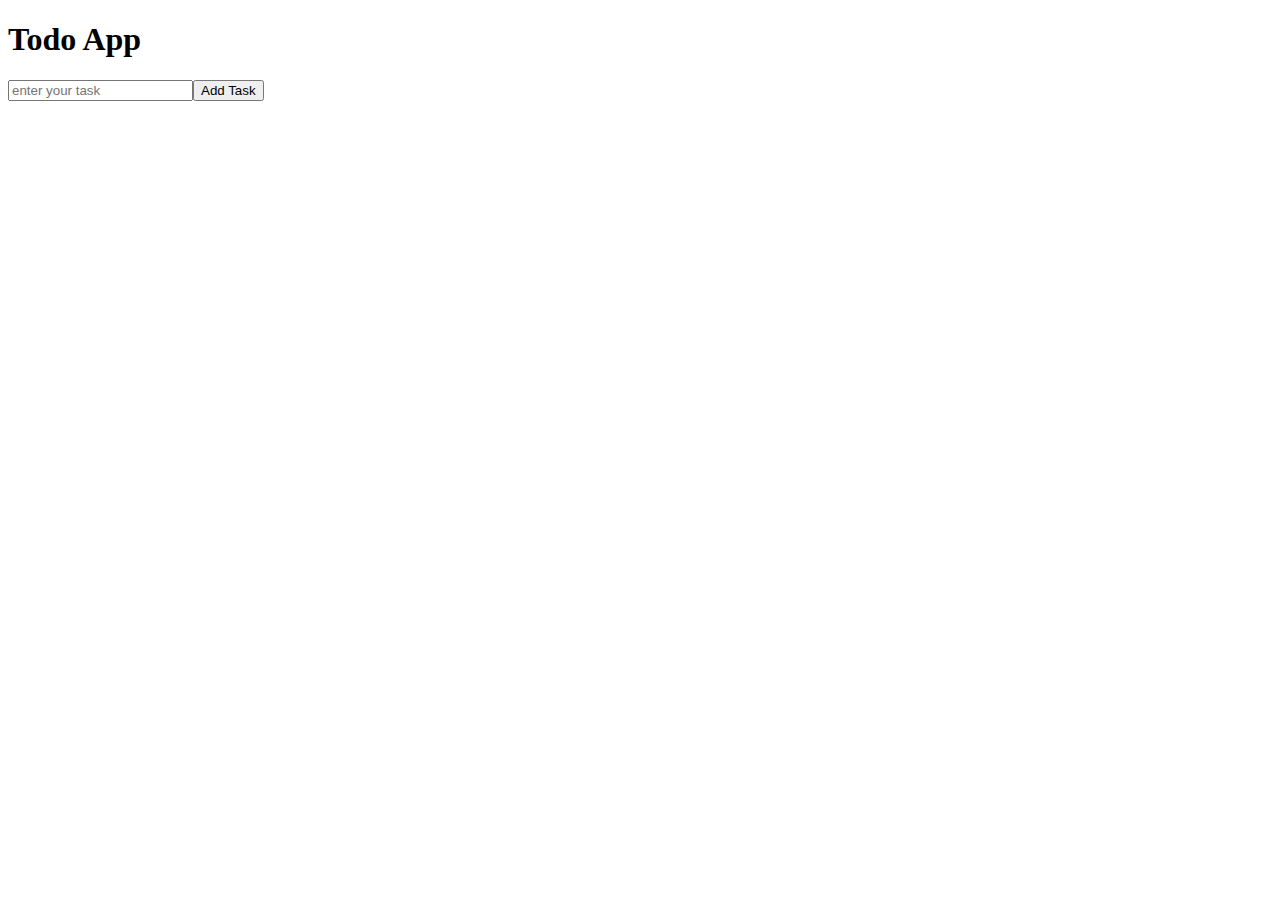
<file: index.html>
<!DOCTYPE html>
<html lang="en">
<head>
  <meta charset="UTF-8">
  <meta name="viewport" content="width=device-width, initial-scale=1.0">
  <title>Todo app</title>
</head>
<body>
  <!-- <h1>Todo App </h1>
  <h3> enter "list" to show all tasks</h3>
  <h3> enter "add" to add a task  </h3>
  <h3> enter "delete" to remove a task</h3>
  <h3> enter "quit" to quit todo</h3> -->
  <!-- <script src="TodoApp.js"></script> -->
  <!-- <script src="Guessgame.js"></script> -->
  <!-- <script src="gussingGame.js"></script> -->
  <script src="TodoAppwithDom.js"></script>
</body>
</html>
</file>
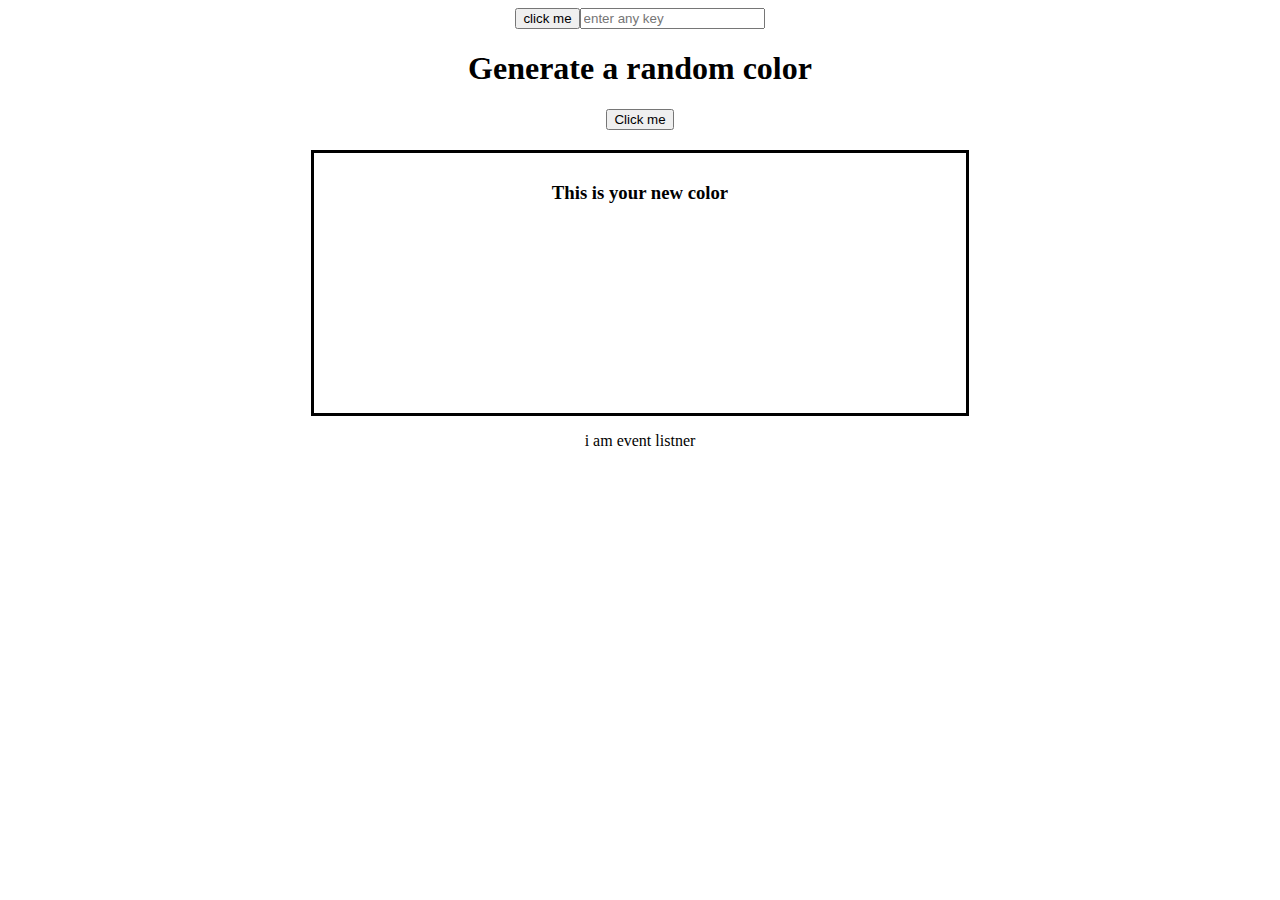
<file: javascript/index.html>
<!DOCTYPE html>
<html lang="en">
<head>
  <meta charset="UTF-8">
  <meta name="viewport" content="width=device-width, initial-scale=1.0">
  <link href="style.css" rel="stylesheet">
  <title>DOM</title>
</head>
<body>

  
<script src="part10.js"></script>
</body>
</html>
</file>
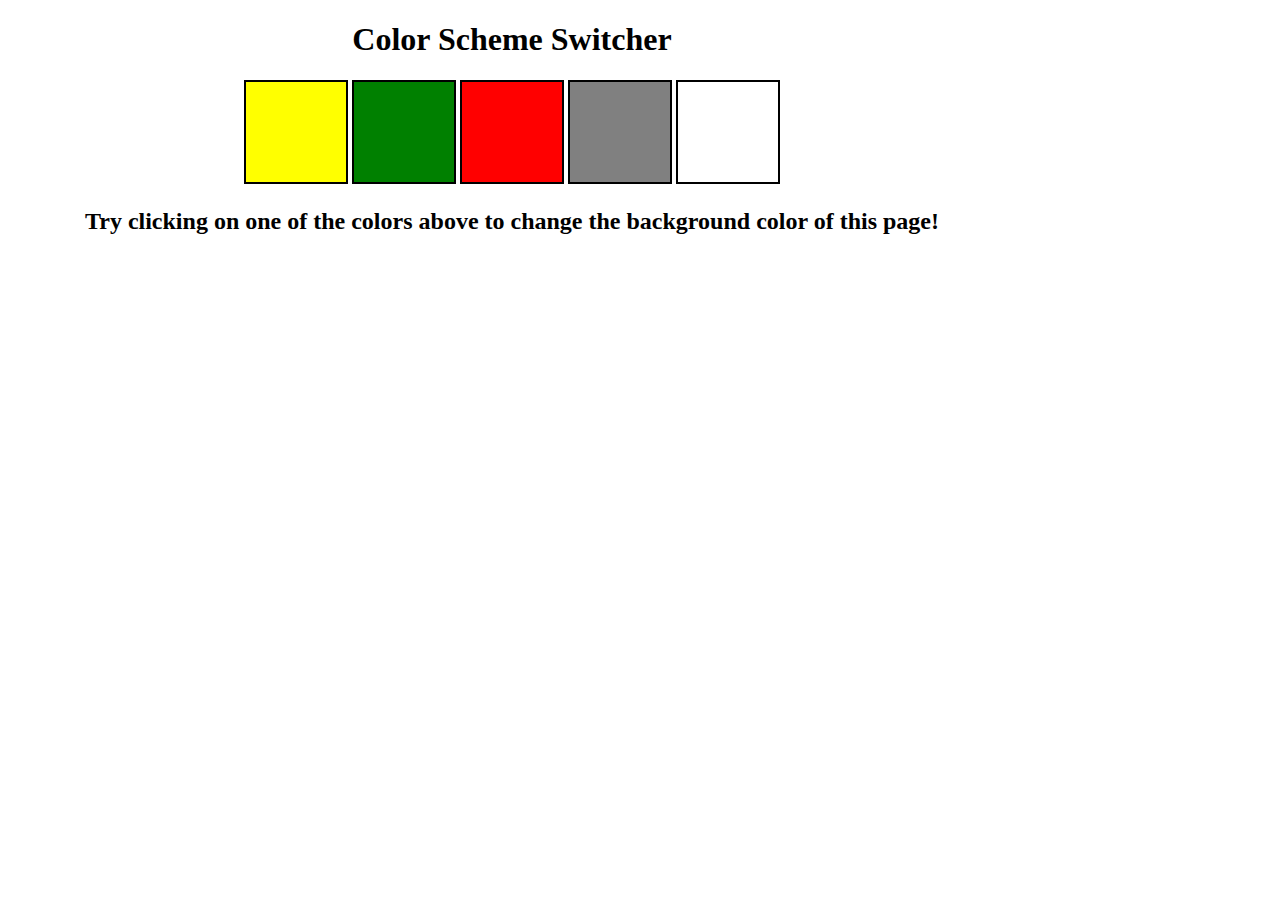
<file: project1/index.html>
<!DOCTYPE html>
<html lang="en">
<head>
    <meta charset="UTF-8">
    <meta name="viewport" content="width=device-width, initial-scale=1.0">
    <link rel="stylesheet" href="style.css">
    <title>Project 1</title>
</head>
<body>
    <div class="main">
        <h1>Color Scheme Switcher</h1>
        <div class="button" id="yellow"></div>
        <div class="button" id="green"></div>
        <div class="button" id="red"></div>
        <div class="button" id="grey"></div>
        <div class="button" id="pink"></div>
        <h2>
            Try clicking on one of the colors above
            <span>to change the background color of this page!</span>
          </h2>
    </div>
    <script src="app.js"></script>
</body>
</html>
</file>
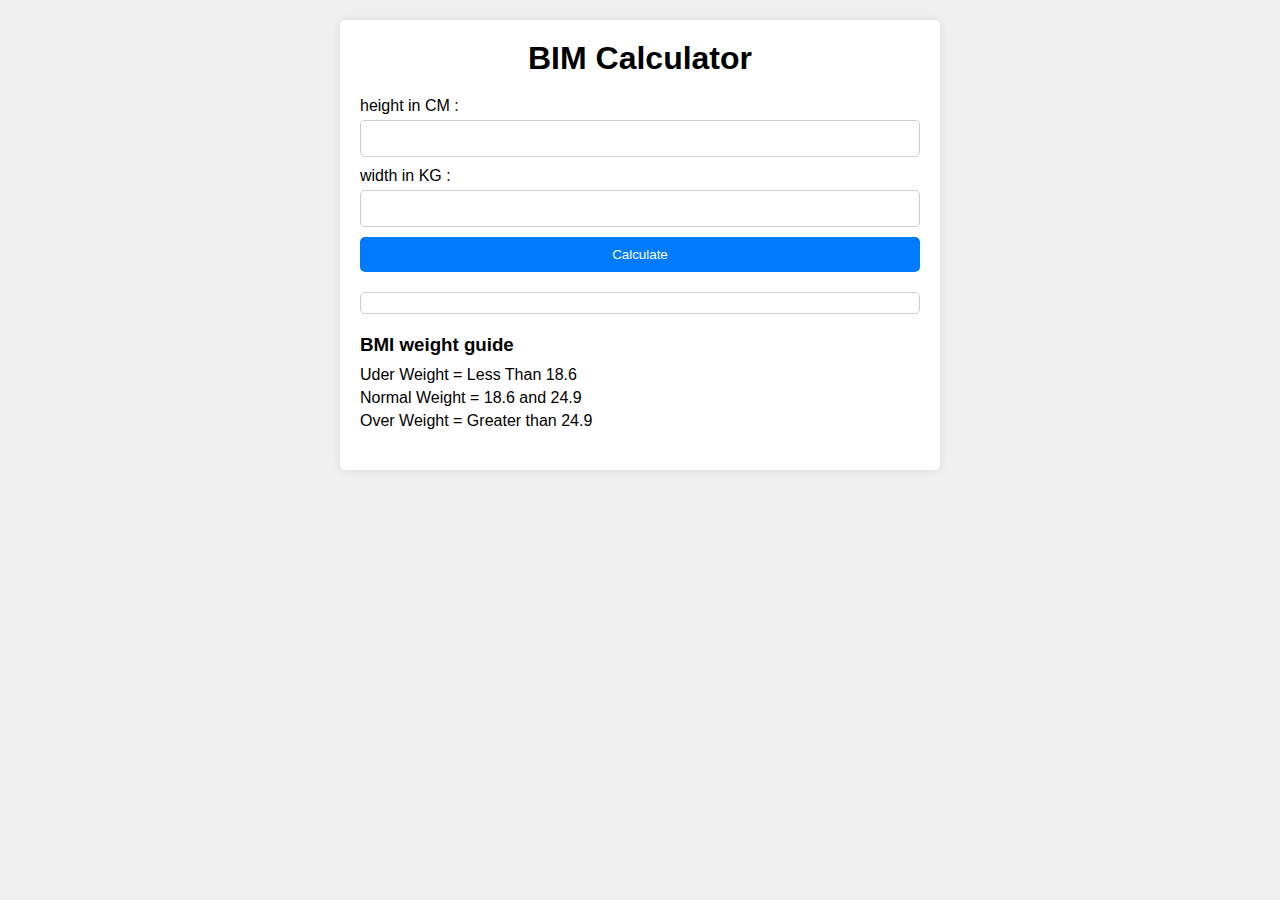
<file: project2/index.html>
<!DOCTYPE html>
<html lang="en">
<head>
    <meta charset="UTF-8">
    <meta name="viewport" content="width=device-width, initial-scale=1.0">
    <link rel="stylesheet" href="style.css"> 
    <title> BMI Calculator</title>
</head>
<body>
    <div class="container">
        <h1> BIM Calculator</h1>
        <form> 
            <p> 
                <label> height in CM :</label>
                <input type="text" id="height">
            </p>
            <P>
                <label> width in KG :</label>
                <input type="text" id="weight">
            </P>
            <button> Calculate </button>
            <div class="results"></div>
            <div class="weight-guide">
                <h3> BMI weight guide</h3>
                <p> Uder Weight = Less Than 18.6</p>
                <p> Normal Weight = 18.6 and 24.9</p>
                <p> Over Weight = Greater than 24.9</p>
            </div>
        </form>
    </div>
    <script src="app.js"></script>
</body>
</html>
</file>
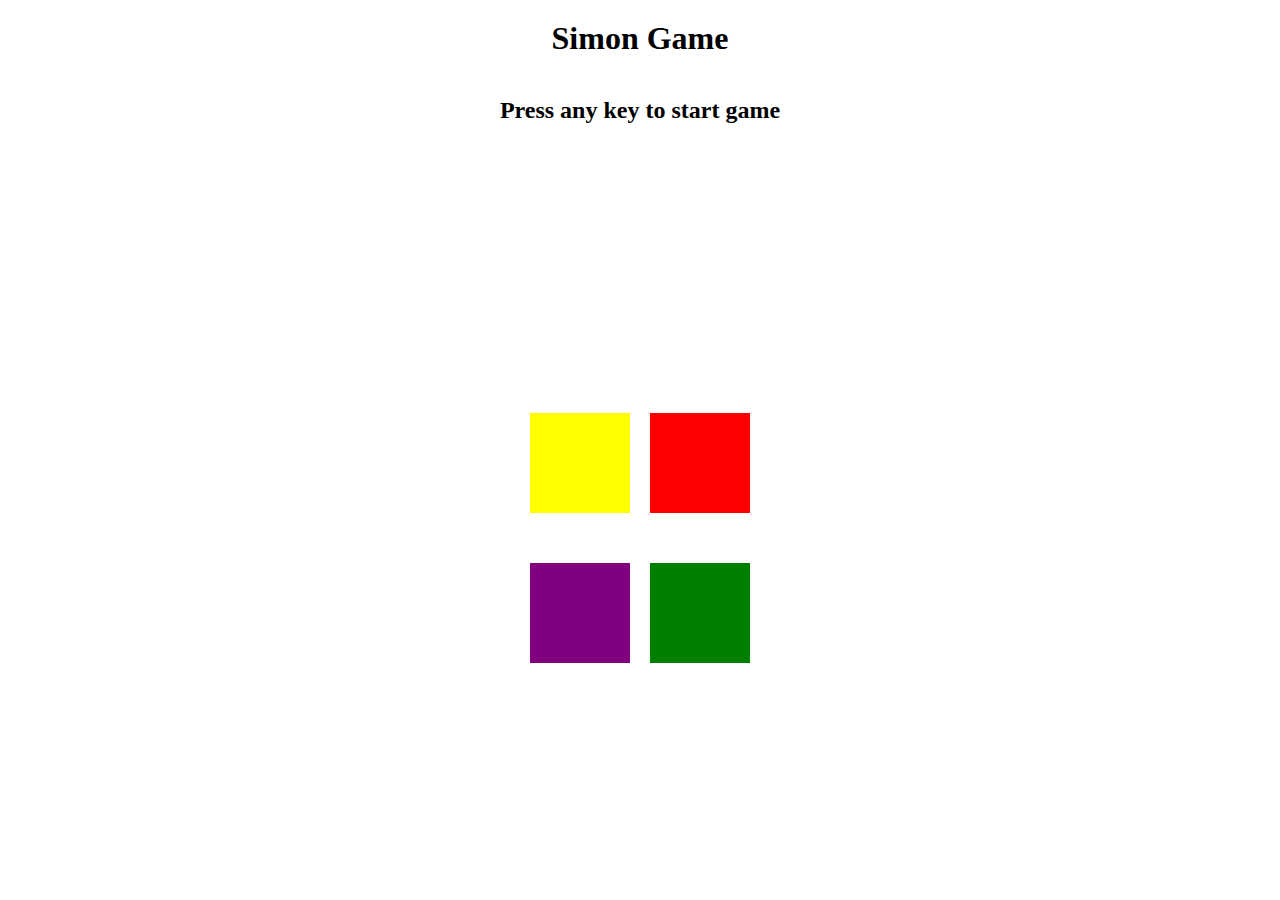
<file: simonGame/index.html>
<!DOCTYPE html>
<html lang="en">
<head>
  <meta charset="UTF-8">
  <meta name="viewport" content="width=device-width, initial-scale=1.0">
  <link rel="stylesheet" href="style.css">
  <title>Simon Game</title>
</head>
<body>
   <h1>
    Simon Game
   </h1>
   <h2> Press any key to start game</h2>
   <p> </p>
   <div class="container">
   <div class="box">
  <div class="box1"></div>
  <div class="box2"></div>
  <div class="box3"></div>
  <div class="box4"></div>
</div>
</div>
<script src="app.js"></script>
</body>
</html>
</file>
<file: javascript/style.css>
body {
  text-align: center;
}

.red{
  color: red;
}

.blue{
  color: blue;
}

.div {
  /* background-color: pink; */
  justify-content: center;
  align-items: top;
  height: 15rem;
  display: flex;
  margin: auto;
  width: 50%;
  border: 3px solid black;
  padding: 10px;
  margin-top: 20px;
};

.btnStyle {
  /* color: white;
  background-color: blue; */
  justify-content: center;
  align-items: center;
}
</file>
<file: project1/style.css>
body {
    margin: 0px;
    padding: 0px;
};

div {
    display: block;
}

.main {
    height: 100px auto 100px;
    width: 80%;
   text-align: center;
}

.button {
    height: 100px;
    width: 100px;
    border: 2px solid black;
   display: inline-block;
}

#yellow {
    background-color: yellow;
}

#green {
    background-color: green ;
}

#red {
    background-color: red;
}

#grey {
    background-color: grey;
}
</file>
<file: simonGame/style.css>
body, html {
  height: 100%;
  margin: 0;
  display: flex;
  flex-direction: column;
  align-items: center;
}

h1 {
  margin: 20px 0; /* Adjust as needed */
}

.container {
  flex: 1; /* Take up the remaining space */
  display: flex;
  justify-content: center;
  align-items: center;
  width: 100%;
}

.box {
  display: flex;
  justify-content: center;
  align-items: center;
  flex-wrap: wrap;
  width: 300px; /* adjust as needed */
  height: 300px; /* adjust as needed */
}

.box > div {
  width: 100px; /* adjust as needed */
  height: 100px; /* adjust as needed */
  margin: 10px; /* adjust as needed */
}

.box1 {
  background-color: yellow;
}

.box2 {
  background-color: red;
}

.box3 {
  background-color: purple;
}

.box4 {
  background-color: green;
}

.white {
  background-color: white;;
}
</file>
<file: project2/style.css>
/* Resetting default browser styles */
* {
    margin: 0;
    padding: 0;
    box-sizing: border-box;
}

body {
    font-family: Arial, sans-serif;
    background-color: #f0f0f0;
    padding: 20px;
}

.container {
    max-width: 600px;
    margin: 0 auto;
    background-color: #fff;
    padding: 20px;
    border-radius: 5px;
    box-shadow: 0 0 10px rgba(0, 0, 0, 0.1);
}

h1 {
    text-align: center;
    margin-bottom: 20px;
}

form {
    margin-bottom: 20px;
}

label {
    display: block;
    margin-bottom: 5px;
}

input[type="text"] {
    width: 100%;
    padding: 10px;
    margin-bottom: 10px;
    border: 1px solid #ccc;
    border-radius: 5px;
}

button {
    display: block;
    width: 100%;
    padding: 10px;
    background-color: #007bff;
    color: #fff;
    border: none;
    border-radius: 5px;
    cursor: pointer;
    transition: background-color 0.3s ease;
}

button:hover {
    background-color: #0056b3;
}

.results {
    margin-top: 20px;
    padding: 10px;
    border: 1px solid #ccc;
    border-radius: 5px;
}

.weight-guide {
    margin-top: 20px;
}

.weight-guide h3 {
    margin-bottom: 10px;
}

.weight-guide p {
    margin-bottom: 5px;
}
</file>
